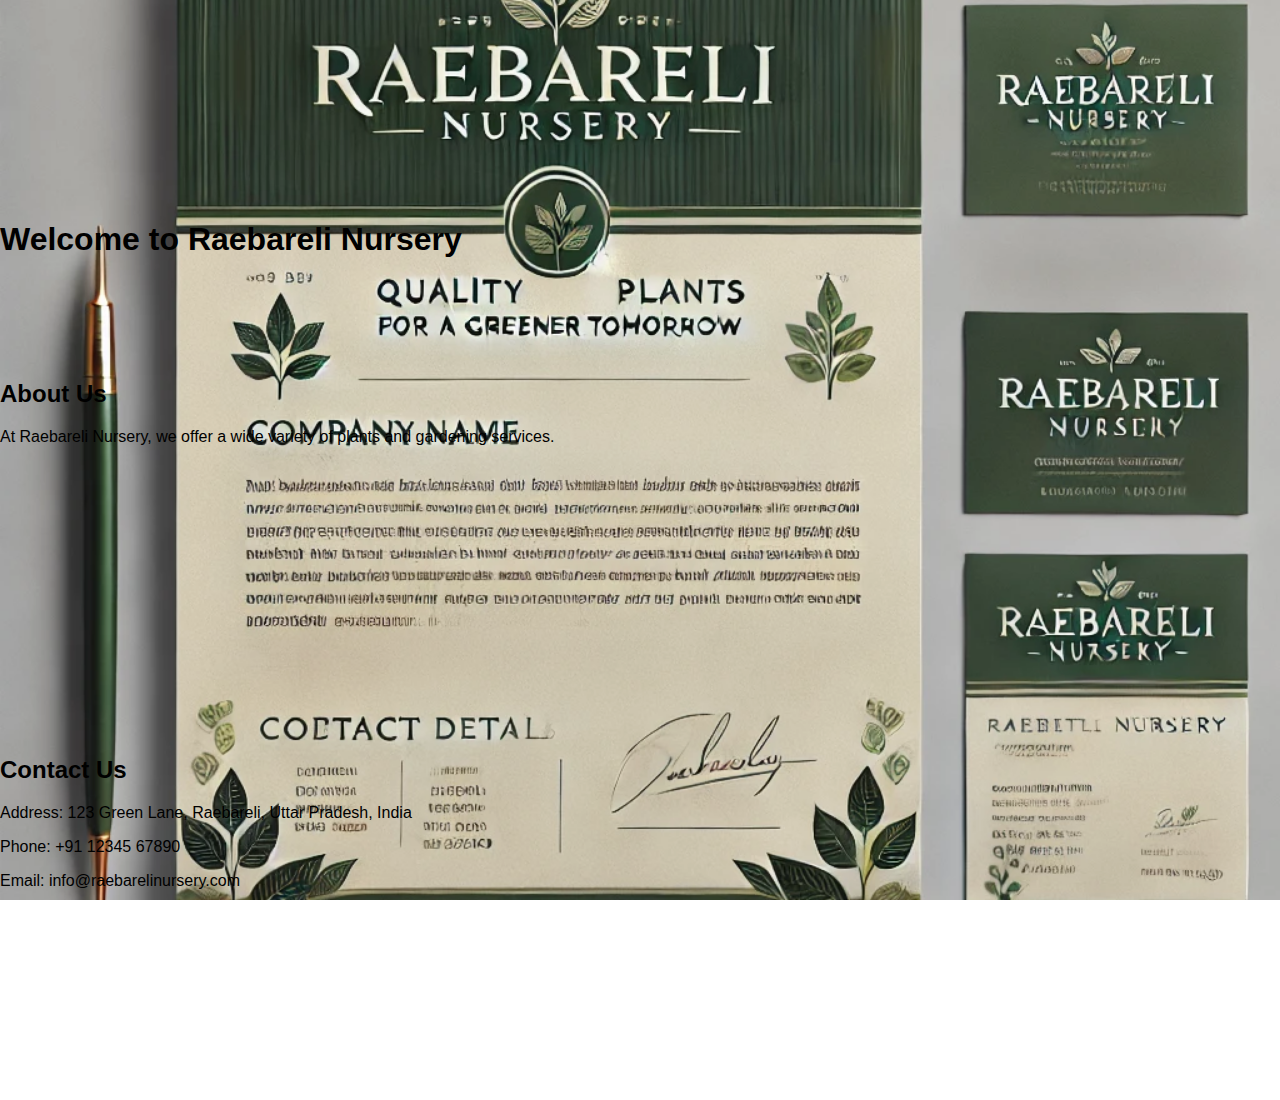
<file: Index.html>
<!DOCTYPE html>
<html lang="en">
<head>
    <meta charset="UTF-8">
    <meta name="viewport" content="width=device-width, initial-scale=1.0">
    <title>Raebareli Nursery</title>
    <link rel="stylesheet" href="styles.css">
</head>
<body>
    <header>
        <h1>Welcome to Raebareli Nursery</h1>
    </header>
    <section>
        <h2>About Us</h2>
        <p>At Raebareli Nursery, we offer a wide variety of plants and gardening services.</p>
    </section>
    <section>
        <h2>Contact Us</h2>
        <p>Address: 123 Green Lane, Raebareli, Uttar Pradesh, India</p>
        <p>Phone: +91 12345 67890</p>
        <p>Email: info@raebarelinursery.com</p>
    </section>
</body>
</html>
</file>
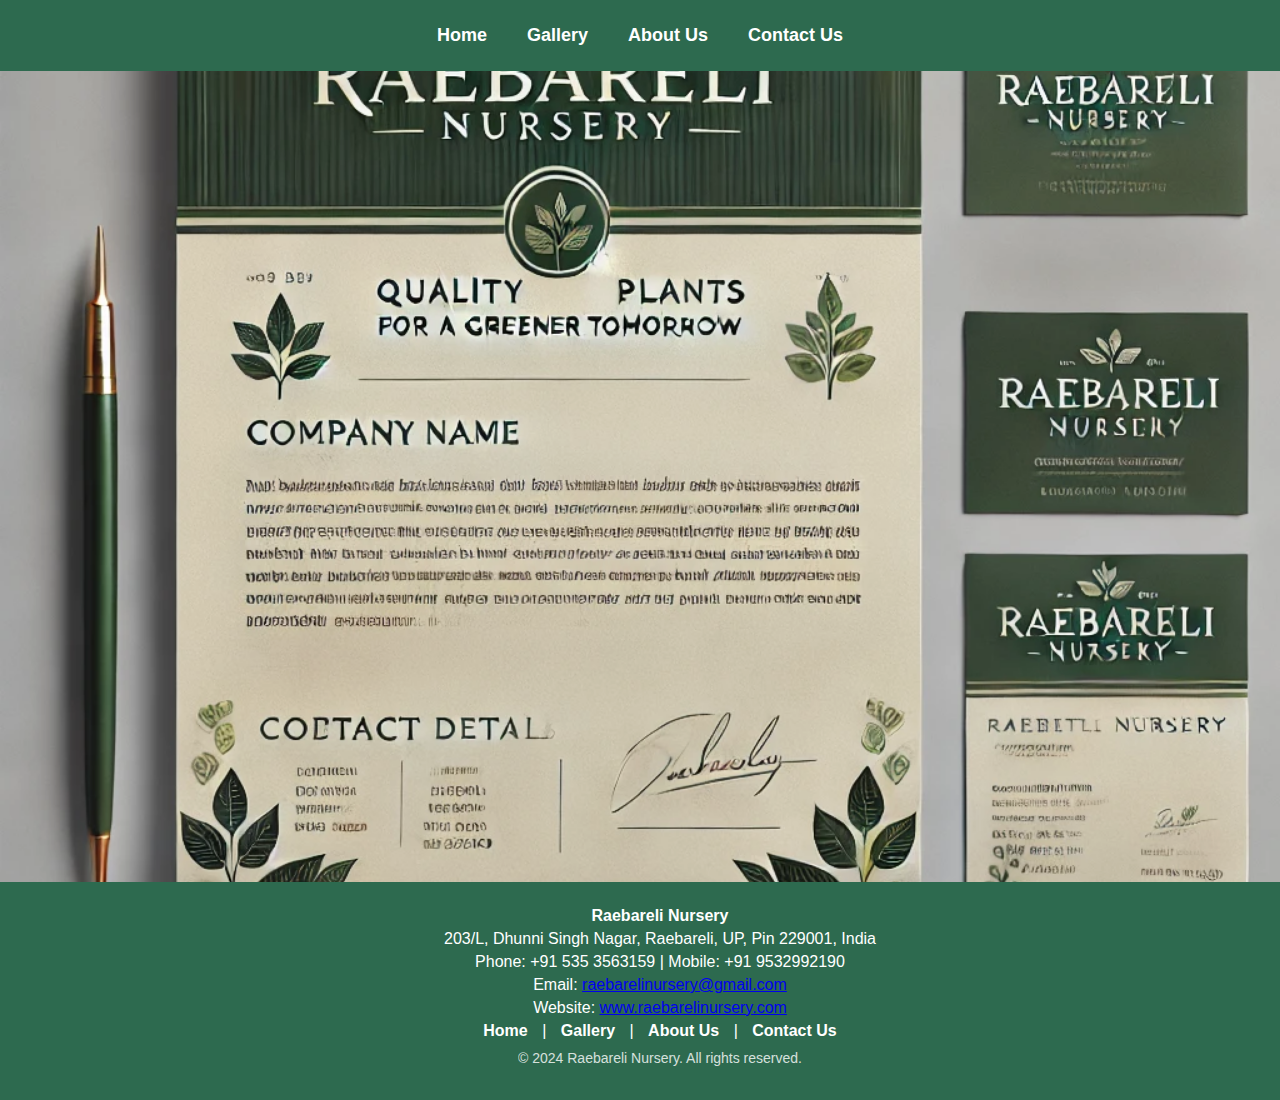
<file: index.html>
<!DOCTYPE html>
<html lang="en">
<head>
    <meta charset="UTF-8">
    <meta name="viewport" content="width=device-width, initial-scale=1.0">
    <title>Raebareli Nursery</title>
    <link rel="stylesheet" href="styles.css">
</head>
<body>
    <header>
        <nav>
            <ul class="menu">
                <li><a href="index.html">Home</a></li>
                <li><a href="gallery.html">Gallery</a></li>
                <li><a href="about.html">About Us</a></li>
                <li><a href="contact.html">Contact Us</a></li>
            </ul>
        </nav>
    </header>

    <!--
    <section>
        <h1>Welcome to Raebareli Nursery</h1>
        <p>Your one-stop destination for quality plants.</p>
    </section>
    -->

    <!-- Page Content Here -->

<footer>
    <div class="footer-container">
        <div class="footer-info">
            <p><strong>Raebareli Nursery</strong></p>
            <p>203/L, Dhunni Singh Nagar, Raebareli, UP, Pin 229001, India</p>
            <p>Phone: +91 535 3563159 | Mobile: +91 9532992190</p>
            <p>Email: <a href="mailto:raebarelinursery@gmail.com">raebarelinursery@gmail.com</a></p>
            <p>Website: <a href="https://www.raebarelinursery.com" target="_blank">www.raebarelinursery.com</a></p>
        </div>

        <div class="footer-links">
            <a href="index.html">Home</a> |
            <a href="gallery.html">Gallery</a> |
            <a href="about.html">About Us</a> |
            <a href="contact.html">Contact Us</a>
        </div>

        <p class="copyright">&copy; 2024 Raebareli Nursery. All rights reserved.</p>
    </div>
</footer>

</body>
</html>
</file>
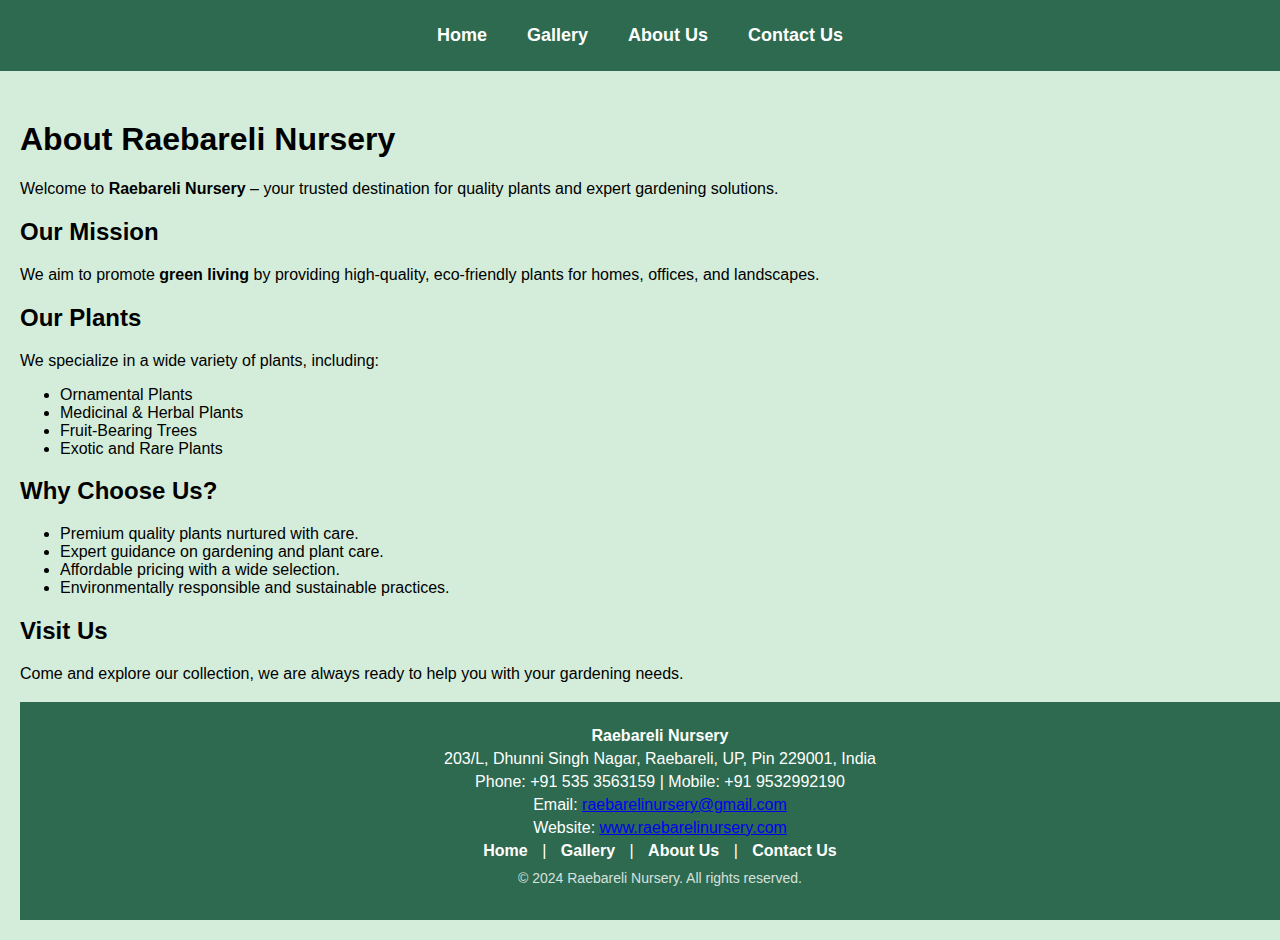
<file: about.html>
<!DOCTYPE html>
<html lang="en">
<head>
    <meta charset="UTF-8">
    <meta name="viewport" content="width=device-width, initial-scale=1.0">
    <title>About Us - Raebareli Nursery</title>
    <link rel="stylesheet" href="styles.css">
</head>
<body class="about-page">
    <header>
        <nav>
            <ul class="menu">
                <li><a href="index.html">Home</a></li>
                <li><a href="gallery.html">Gallery</a></li>
                <li><a href="about.html">About Us</a></li>
                <li><a href="contact.html">Contact Us</a></li>
            </ul>
        </nav>
    </header>

    <section>
        <h1>About Raebareli Nursery</h1>
        <p>Welcome to <strong>Raebareli Nursery</strong> – your trusted destination for quality plants and expert gardening solutions.</p>
        
        <h2>Our Mission</h2>
        <p>We aim to promote <strong>green living</strong> by providing high-quality, eco-friendly plants for homes, offices, and landscapes.</p>

        <h2>Our Plants</h2>
        <p>We specialize in a wide variety of plants, including:</p>
        <ul>
            <li>Ornamental Plants</li>
            <li>Medicinal & Herbal Plants</li>
            <li>Fruit-Bearing Trees</li>
            <li>Exotic and Rare Plants</li>
        </ul>

        <h2>Why Choose Us?</h2>
        <ul>
            <li>Premium quality plants nurtured with care.</li>
            <li>Expert guidance on gardening and plant care.</li>
            <li>Affordable pricing with a wide selection.</li>
            <li>Environmentally responsible and sustainable practices.</li>
        </ul>

        <h2>Visit Us</h2>
        <p>Come and explore our collection, we are always ready to help you with your gardening needs.</p>
    </section>
    <footer>
    <div class="footer-container">
        <div class="footer-info">
            <p><strong>Raebareli Nursery</strong></p>
            <p>203/L, Dhunni Singh Nagar, Raebareli, UP, Pin 229001, India</p>
            <p>Phone: +91 535 3563159 | Mobile: +91 9532992190</p>
            <p>Email: <a href="mailto:raebarelinursery@gmail.com">raebarelinursery@gmail.com</a></p>
            <p>Website: <a href="https://www.raebarelinursery.com" target="_blank">www.raebarelinursery.com</a></p>
        </div>

        <div class="footer-links">
            <a href="index.html">Home</a> |
            <a href="gallery.html">Gallery</a> |
            <a href="about.html">About Us</a> |
            <a href="contact.html">Contact Us</a>
        </div>

        <p class="copyright">&copy; 2024 Raebareli Nursery. All rights reserved.</p>
    </div>
</footer>
</body>
</html>
</file>
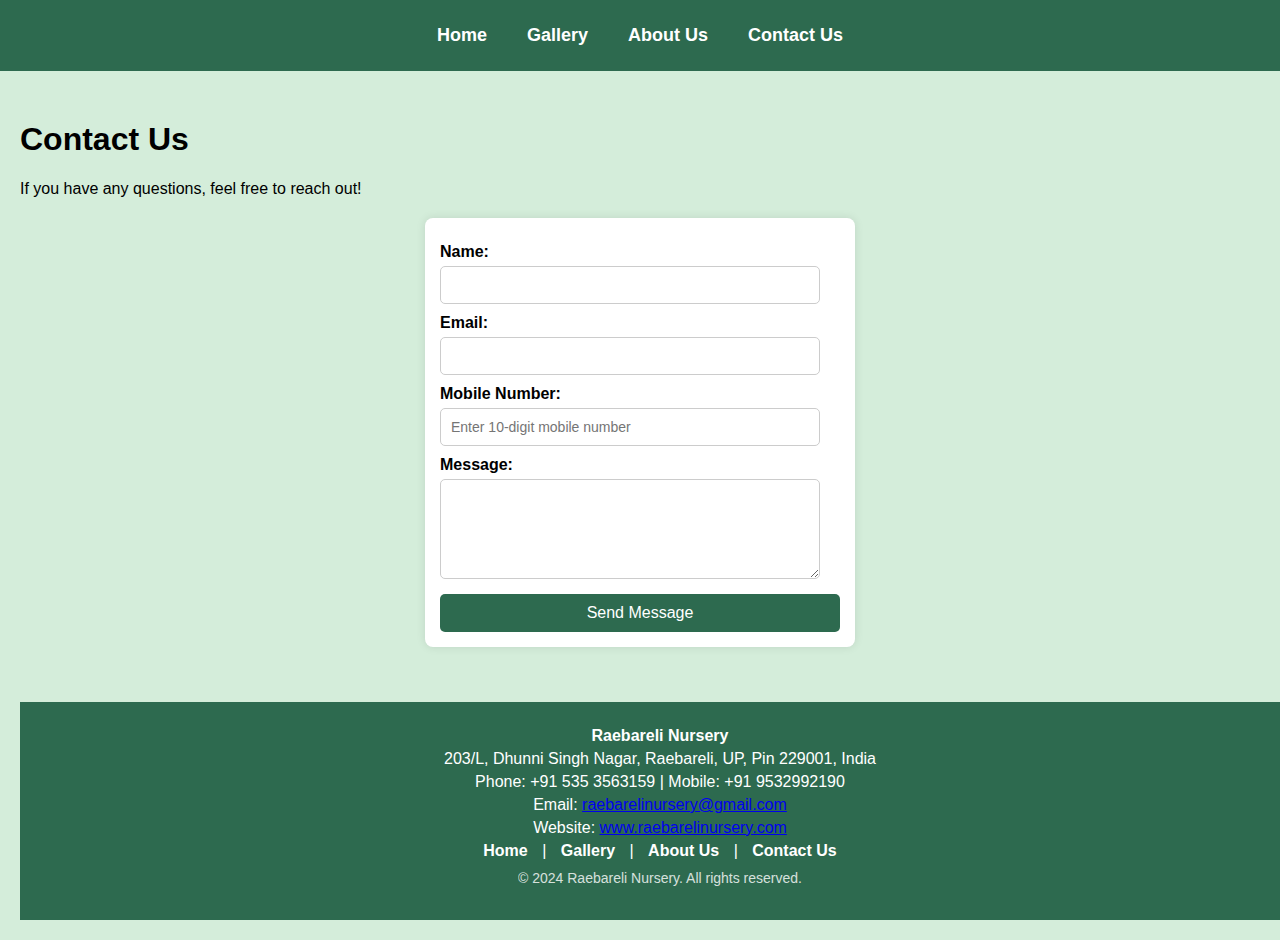
<file: contact.html>
<!DOCTYPE html>
<html lang="en">
<head>
    <meta charset="UTF-8">
    <meta name="viewport" content="width=device-width, initial-scale=1.0">
    <title>Contact Us - Raebareli Nursery</title>
    <link rel="stylesheet" href="styles.css">
</head>
<body class="contact-page">
    <header>
        <nav>
            <ul class="menu">
                <li><a href="index.html">Home</a></li>
                <li><a href="gallery.html">Gallery</a></li>
                <li><a href="about.html">About Us</a></li>
                <li><a href="contact.html">Contact Us</a></li>
            </ul>
        </nav>
    </header>

    <section>
        <h1>Contact Us</h1>
        <p>If you have any questions, feel free to reach out!</p>

        <form action="https://formsubmit.co/raebarelinursery@gmail.com" method="POST">
            <label for="name">Name:</label>
            <input type="text" id="name" name="name" required>

            <label for="email">Email:</label>
            <input type="email" id="email" name="email" required>

            <label for="mobile">Mobile Number:</label>
            <input type="tel" id="mobile" name="mobile" pattern="[0-9]{10}" placeholder="Enter 10-digit mobile number" required>

            <label for="message">Message:</label>
            <textarea id="message" name="message" rows="4" required></textarea>

            <!-- Fix for FormSubmit Issues -->
            <input type="hidden" name="_captcha" value="false"> <!-- Disable Captcha -->
            <input type="hidden" name="_next" value="https://raebarelinursery.github.io/thankyou.html"> <!-- Corrected Redirect Link -->

            <button type="submit">Send Message</button>
        </form>
    </section>

    <footer>
    <div class="footer-container">
        <div class="footer-info">
            <p><strong>Raebareli Nursery</strong></p>
            <p>203/L, Dhunni Singh Nagar, Raebareli, UP, Pin 229001, India</p>
            <p>Phone: +91 535 3563159 | Mobile: +91 9532992190</p>
            <p>Email: <a href="mailto:raebarelinursery@gmail.com">raebarelinursery@gmail.com</a></p>
            <p>Website: <a href="https://www.raebarelinursery.com" target="_blank">www.raebarelinursery.com</a></p>
        </div>

        <div class="footer-links">
            <a href="index.html">Home</a> |
            <a href="gallery.html">Gallery</a> |
            <a href="about.html">About Us</a> |
            <a href="contact.html">Contact Us</a>
        </div>

        <p class="copyright">&copy; 2024 Raebareli Nursery. All rights reserved.</p>
    </div>
</footer>
    
</body>
</html>
</file>
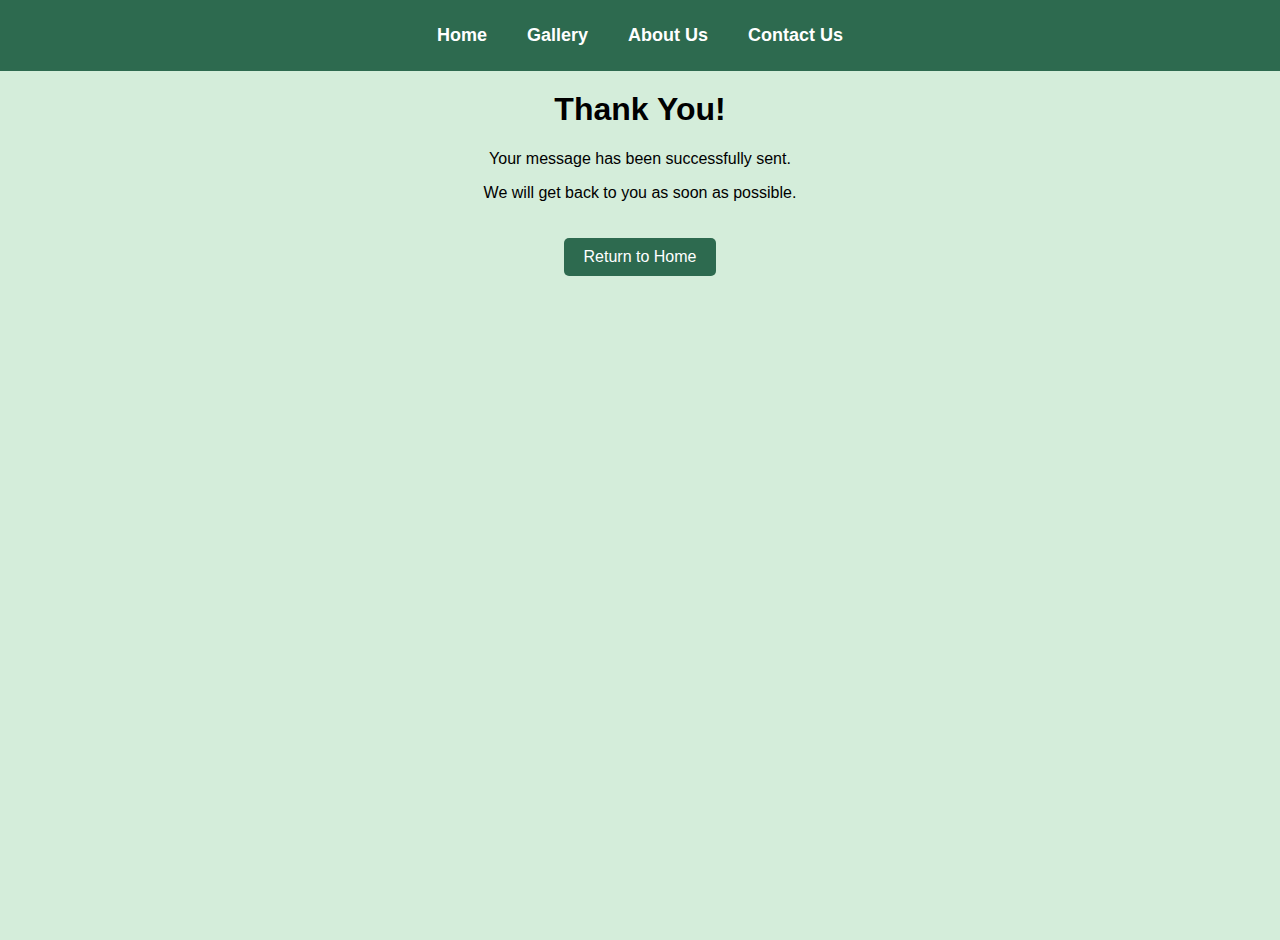
<file: thankyou.html>
<!DOCTYPE html>
<html lang="en">
<head>
    <meta charset="UTF-8">
    <meta name="viewport" content="width=device-width, initial-scale=1.0">
    <title>Thank You</title>
    <link rel="stylesheet" href="styles.css">
</head>
<body class="contact-page">
    <header>
        <nav>
            <ul class="menu">
                <li><a href="index.html">Home</a></li>
                <li><a href="gallery.html">Gallery</a></li>
                <li><a href="about.html">About Us</a></li>
                <li><a href="contact.html">Contact Us</a></li>
            </ul>
        </nav>
    </header>

    <section style="text-align: center; padding: 50px;">
        <h1>Thank You!</h1>
        <p>Your message has been successfully sent.</p>
        <p>We will get back to you as soon as possible.</p>
        <a href="index.html" style="display: inline-block; padding: 10px 20px; background-color: #2d6a4f; color: white; text-decoration: none; border-radius: 5px; margin-top: 20px;">Return to Home</a>
    </section>
</body>
</html>
</file>
<file: styles.css>
/* Global Styles */
body {
    background-image: url('background.jpg'); /* Using uploaded background */
    background-size: cover;
    background-position: center;
    background-attachment: fixed;
    font-family: Arial, sans-serif;
    margin: 0;
    padding: 0;
    padding-top: 200px; /* Increased padding to move content further down */
    min-height: 100vh;
    display: flex;
    flex-direction: column;
}

/* Navigation Menu */
nav {
    background-color: #2d6a4f !important; /* Dark Green */
    position: fixed;
    width: 100%;
    top: 0;
    left: 0;
    z-index: 1000;
    padding: 15px 0;
    box-sizing: border-box;
}

/* Menu Items */
.menu {
    list-style: none;
    padding: 0;
    margin: 0;
    display: flex;
    justify-content: center;
}

.menu li {
    padding: 10px 20px;
    margin: 0;
}

.menu li a {
    text-decoration: none;
    color: white !important;
    font-size: 18px;
    font-weight: bold;
}

/* Shift Content Below Menu */
section {
    padding-top: 80px;
    flex: 1;
}

/* Page Backgrounds */
.about-page, .contact-page, .gallery-page {
    background: none !important;
    background-color: #d4edda !important; /* Light Green */
    padding: 20px;
}

/* Contact Form Styling */
form {
    max-width: 400px;
    margin: 20px auto;
    padding: 15px;
    background: white;
    border-radius: 8px;
    box-shadow: 0 0 10px rgba(0, 0, 0, 0.1);
    display: flex;
    flex-direction: column;
}

label {
    font-weight: bold;
    margin-top: 10px;
    display: block;
}

input, textarea {
    width: calc(100% - 20px);
    padding: 10px;
    margin-top: 5px;
    border: 1px solid #ccc;
    border-radius: 5px;
    font-size: 14px;
    box-sizing: border-box;
}

input[type="tel"] {
    font-size: 14px;
}

textarea {
    resize: vertical;
    min-height: 100px;
}

/* Buttons */
button {
    background-color: #2d6a4f;
    color: white;
    padding: 10px;
    border: none;
    border-radius: 5px;
    cursor: pointer;
    margin-top: 15px;
    font-size: 16px;
}

button:hover {
    background-color: #1b4d3e;
}

/* Gallery Grid */
.gallery {
    display: grid;
    grid-template-columns: repeat(auto-fit, minmax(200px, 1fr)); /* Larger for desktop */
    gap: 10px;
    max-width: 90%;
    margin: auto;
    padding: 10px;
}

/* Gallery Images */
.gallery img {
    width: 100%;
    height: 250px;
    object-fit: cover;
    border-radius: 8px;
    box-shadow: 0 0 10px rgba(0, 0, 0, 0.2);
    cursor: pointer;
    transition: transform 0.3s;
}

.gallery img:hover {
    transform: scale(1.05);
}

/* Lightbox Effect */
.lightbox {
    display: none;
    position: fixed;
    top: 0;
    left: 0;
    width: 100%;
    height: 100%;
    background: rgba(0, 0, 0, 0.8);
    justify-content: center;
    align-items: center;
    z-index: 2000;
}

.lightbox img {
    max-width: 90%;
    max-height: 80%;
    border-radius: 8px;
}

.lightbox .close {
    position: absolute;
    top: 20px;
    right: 30px;
    font-size: 30px;
    color: white;
    cursor: pointer;
}

/* Move to Top Button */
#topBtn {
    position: fixed;
    bottom: 20px;
    right: 20px;
    background-color: #2d6a4f;
    color: white;
    border: none;
    padding: 12px 16px;
    font-size: 16px;
    border-radius: 5px;
    cursor: pointer;
    display: none;
    transition: opacity 0.3s ease;
}

#topBtn:hover {
    background-color: #1b4d3e;
}

/* Mobile-Friendly Design */
@media (max-width: 768px) {
    .gallery {
        grid-template-columns: repeat(auto-fit, minmax(120px, 1fr));
    }

    .gallery img {
        height: 140px; /* Adjusted for mobile */
    }

    #topBtn {
        font-size: 14px;
        padding: 10px 14px;
    }
}

/* Home Page Background Fix */
.home-page {
    display: flex;
    flex-direction: column;
    justify-content: center;
    align-items: center;
    min-height: 100vh;
    width: 100%;
    box-sizing: border-box;
    padding: 0;
    background-image: url('background.jpg');
    background-size: cover;
    background-position: center;
    background-repeat: no-repeat;
}

/* Ensure Background is Fully Visible on Mobile */
@media (max-width: 768px) {
    .home-page {
        height: 100vh;
        width: 100%;
        background-size: cover;
        background-position: center;
    }
}

/* Footer Styling - Fixed to Bottom */
footer {
    background-color: #2d6a4f; /* Dark Green */
    color: white;
    text-align: center;
    padding: 20px;
    margin-top: auto;
    width: 100%;
    position: relative;
    left: 0;
    bottom: 0;
}

/* Footer Content */
.footer-container {
    max-width: 100%;
    margin: 0;
    padding: 0;
}

.footer-info p, .footer-links {
    margin: 5px 0;
}

.footer-links a {
    color: white;
    text-decoration: none;
    margin: 0 10px;
    font-weight: bold;
}

.footer-links a:hover {
    text-decoration: underline;
}

.copyright {
    font-size: 14px;
    margin-top: 10px;
    opacity: 0.8;
}

/* Fix Footer on Small Screens */
@media (max-width: 768px) {
    footer {
        padding: 15px;
    }
}
</file>
